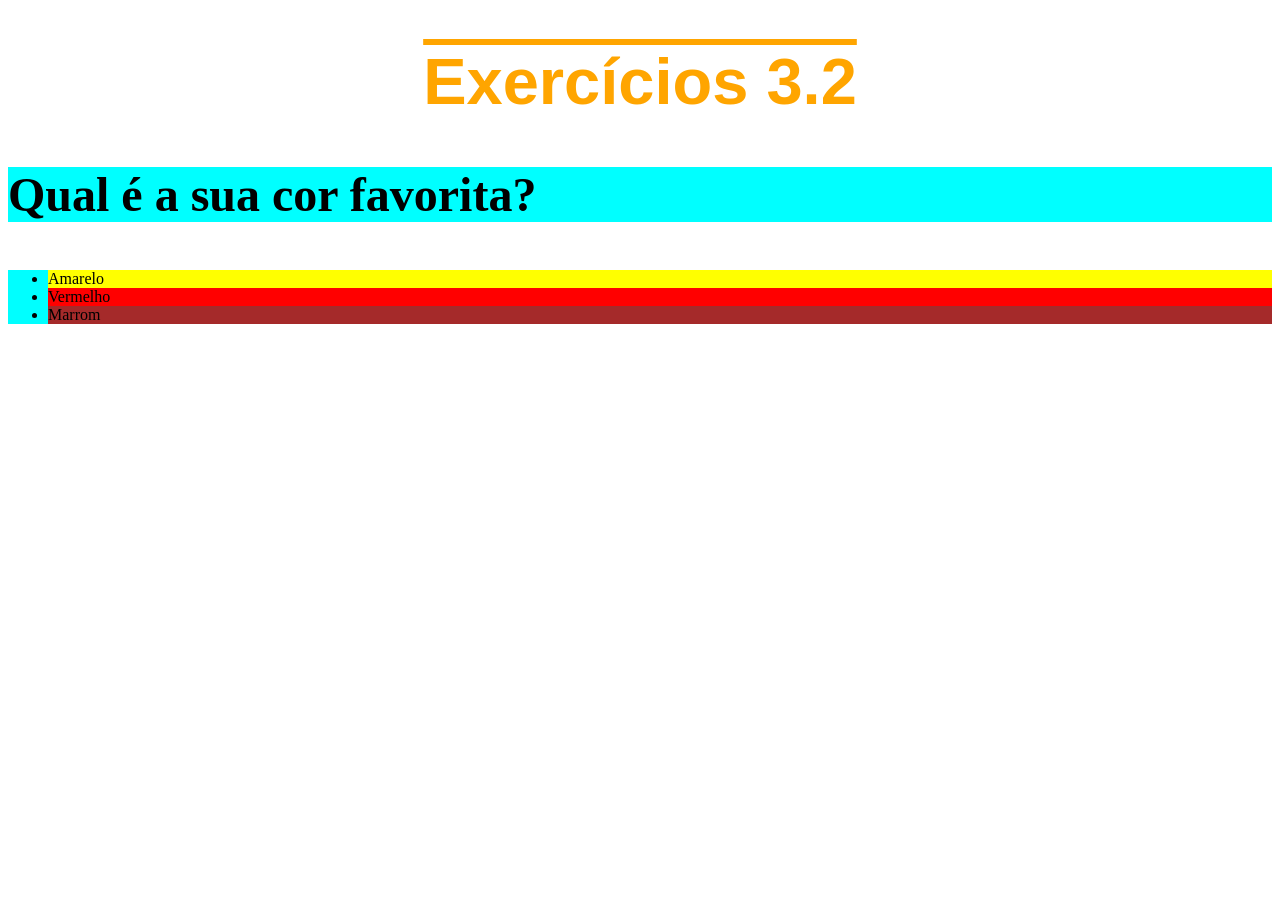
<file: 01-Fundamentos/Bloco-03-Introducao-a-HTML-e-CSS/Dia-2-Primeiros-passos-em-CSS/index.html>
<!DOCTYPE html>
<html lang="pt-br">
  <head>
    <meta charset="UTF-8">
    <title>HTML</title>
    <link rel="stylesheet" type="text/css" href="style.css">
  </head>
  <body>
    <h1>Exercícios 3.2</h1>
    <p class="background-style">Qual é a sua cor favorita?</p>
    <ul class="background-style">
      <li style="background-color: yellow;">Amarelo</li>
      <li style="background-color: red;">Vermelho</li>
      <li style="background-color: brown;">Marrom</li>
    </ul>
  </body>
</html>
</file>
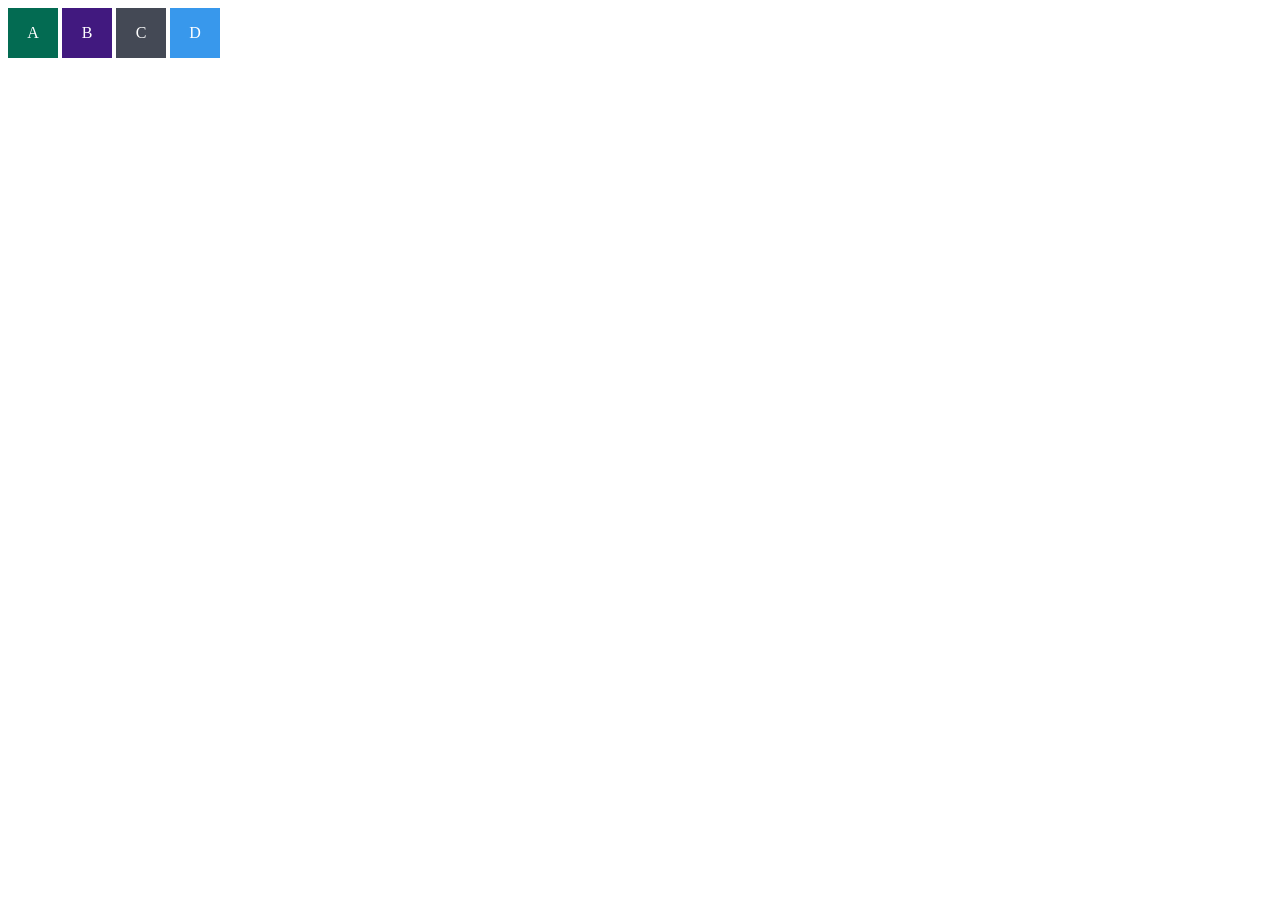
<file: 01-Fundamentos/Bloco-03-Introducao-a-HTML-e-CSS/Dia-3-Seletores-e-posicionamento/index.html>
<!DOCTYPE html>
<html lang="en">
<head>
  <meta charset="UTF-8">
  <meta name="viewport" content="width=device-width, initial-scale=1.0">
  <title>Exercício de Fixação: box model</title>
  <link rel="stylesheet" href="style.css">
</head>
<body>
  <div class="caixa width-and-height" style="background: #036b52">A</div>
  <div class="caixa width-and-height padding" style="background: #41197f;">B</div>
  <div class="caixa width-and-height padding margin" style="background: #444955">C</div>
  <div class="caixa width-and-height padding margin border" style="background: #3898EC">D</div>
</body>
</html>
</file>
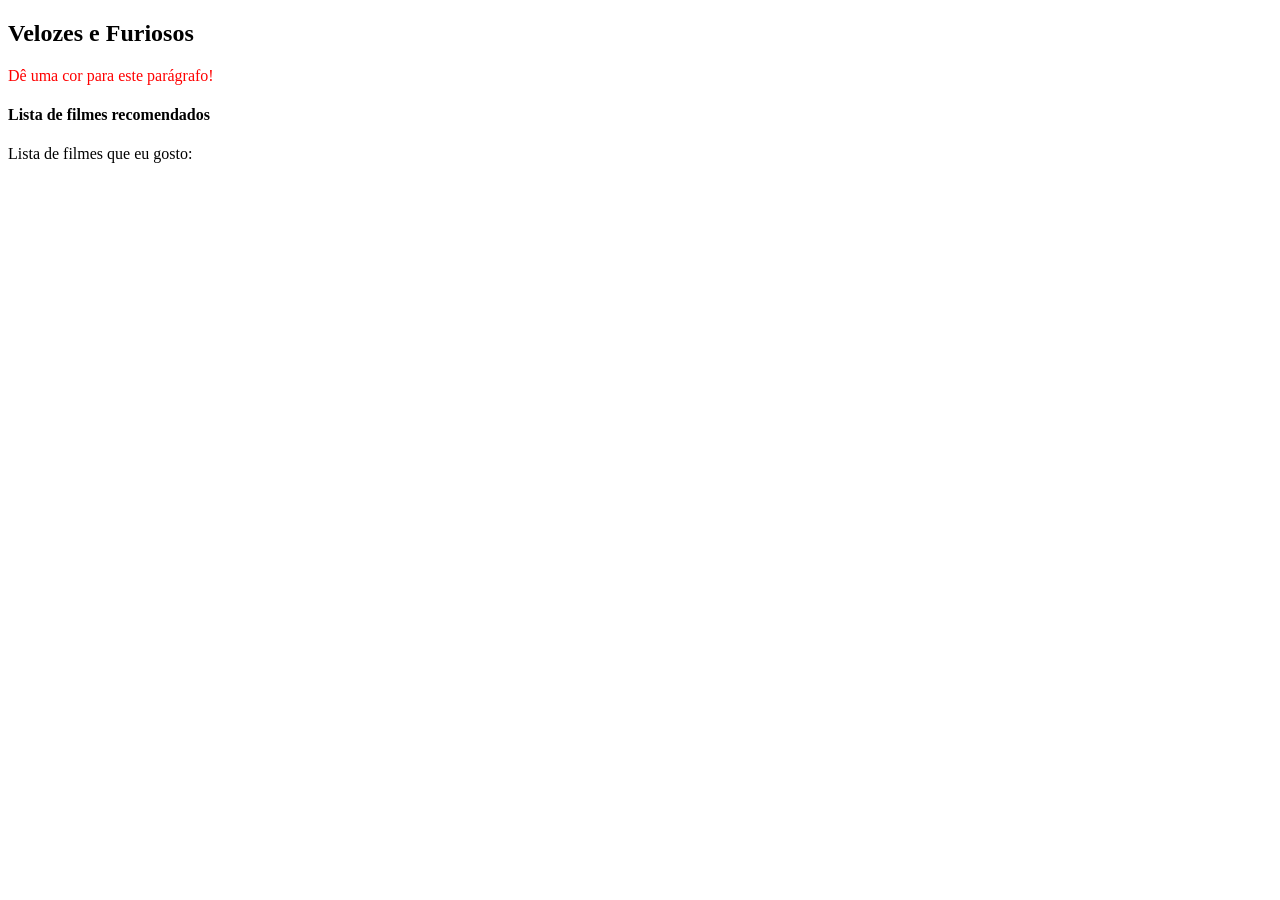
<file: 01-Fundamentos/Bloco-05-DOM-Eventos-e-Web Storage/Dia-1-DOM-e-Seletores/index.html>
<!DOCTYPE html>
<html lang="pt-br">
<body>
<header>
    <meta charset="UTF-8">
    <h2 id="page-title">Título</h2>
    <p id="paragraph">Dê uma cor para este parágrafo!</p>
    <h4 id="subtitle">Subtítulo</h4>
    <p id="second-paragraph">Segundo parágrafo!</p>
</header>
<script>
    const paragraph = document.getElementById("paragraph");
    paragraph.style.color = "red";
    document.getElementById("page-title").innerText = "Velozes e Furiosos";
    document.getElementById("second-paragraph").innerText = "Lista de filmes que eu gosto:";
    document.getElementById("subtitle").innerText = "Lista de filmes recomendados";
</script>
</body>
</html>
</file>
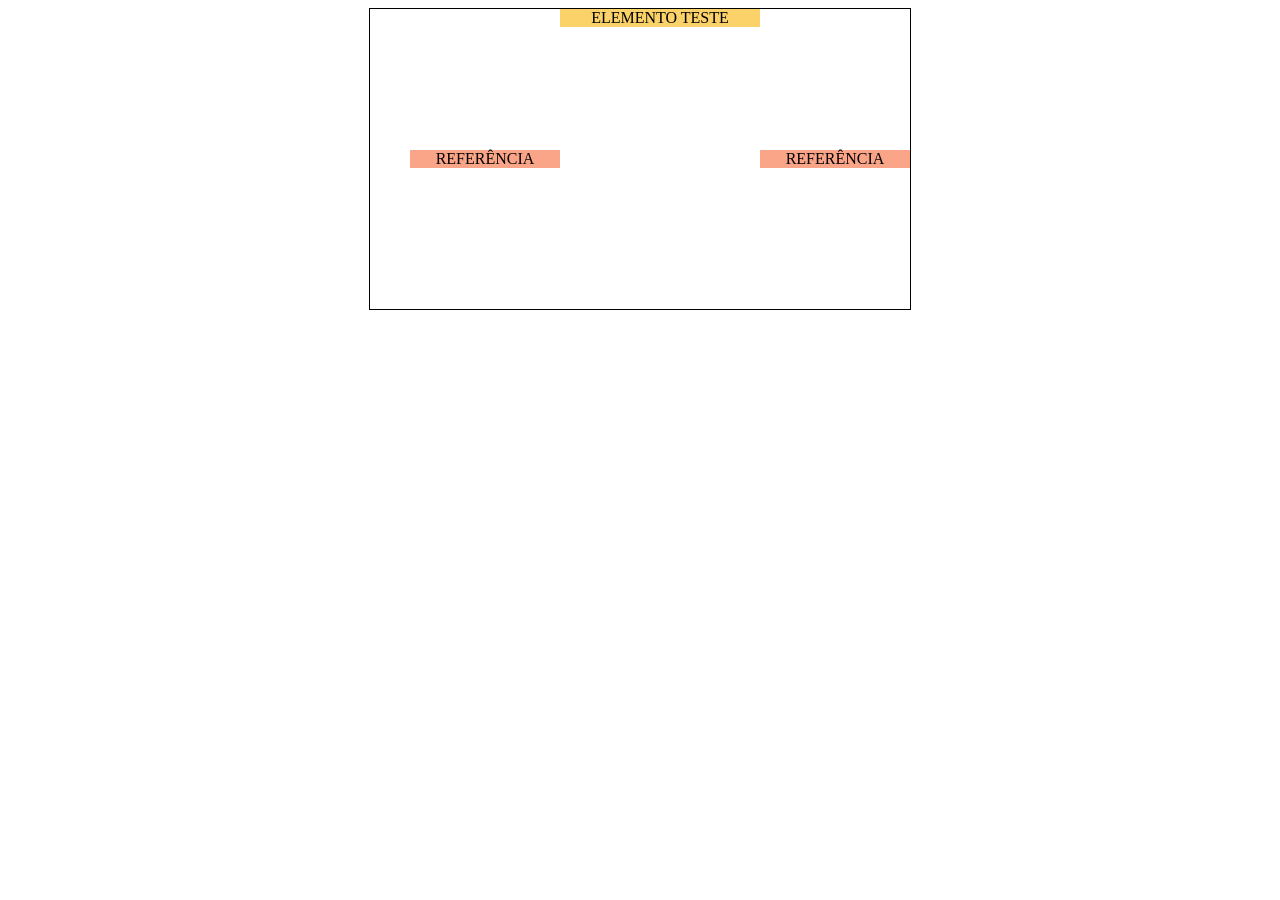
<file: 01-Fundamentos/Bloco-06-HTM-e-CSS-Forms-Flexbox-e-Responsivo/Dia-4-CSS--Flexbox-Parte-2/index.html>
<!DOCTYPE html>
<html lang="pt">
  <head>
    <meta charset="UTF-8">
    <meta name="viewport" content="width=device-width, initial-scale=1.0">
    <title>CSS FLEXBOX - ALIGN SELF</title>
    <style>
      .container {
        border: 1px solid black;
        display: flex;
        height: 300px;
        margin: auto;
        width: 500px;
      }

      .keep {
        align-self: center;
        background-color: #FAA488;
        display: flex;
        justify-content: center;
        width: 150px;
        list-style: none;
        align-self:center;
      }

      .change {
        /* Altere a propriedade align-self. */
        align-self: center;
        background-color: #FBD26A;
        display: flex;
        justify-content: center;
        width: 200px;
        list-style: none;
        align-self: start;
      }

    </style>
  </head>
  <body>
    <ul class="container">
      <li class="keep">REFERÊNCIA</li>
      <li class="change">ELEMENTO TESTE</li>
      <li class="keep">REFERÊNCIA</li>
    </ul>
  </body>
</html>
</file>
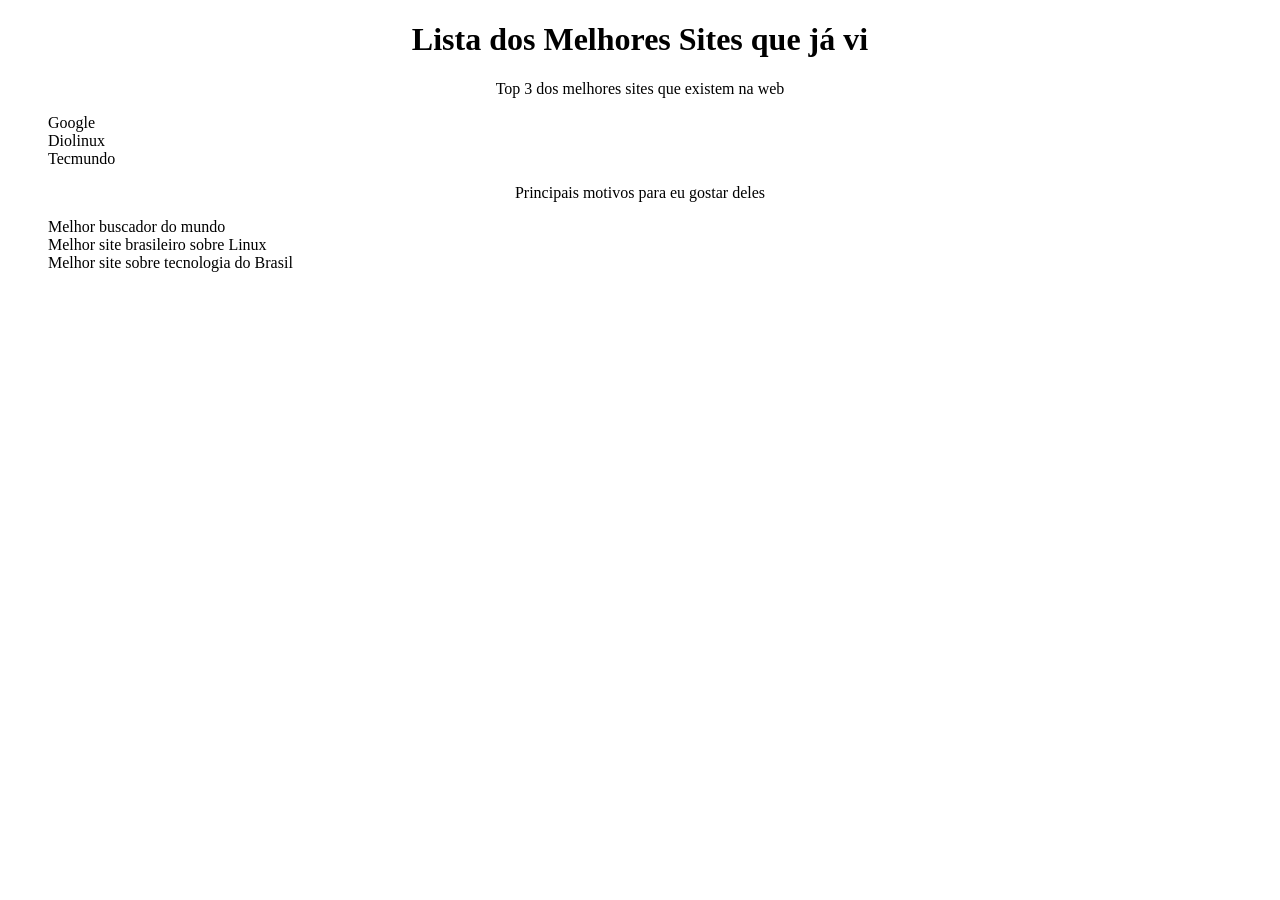
<file: 01-Fundamentos/Bloco-03-Introducao-a-HTML-e-CSS/Dia-3-Seletores-e-posicionamento/Agrupamento-de-seletores-e-pseudoclasses/index.html>
<!DOCTYPE html>
<html lang="pt-br">
  <head>
    <meta charset="UTF-8">
    <title>Agrupando Seletores</title>
    <link rel="stylesheet" href="style.css">
  </head>
  <body>
    <h1>Lista dos Melhores Sites que já vi</h1>
    <p>Top 3 dos melhores sites que existem na web</p>
    <ol>
      <li>Google</li>
      <li>Diolinux</li>
      <li>Tecmundo</li>
    </ol>
    <p>Principais motivos para eu gostar deles</p>
    <ul>
      <li>Melhor buscador do mundo</li>
      <li>Melhor site brasileiro sobre Linux</li>
      <li>Melhor site sobre tecnologia do Brasil</li>
    </ul>
  </body>
</html>
</file>
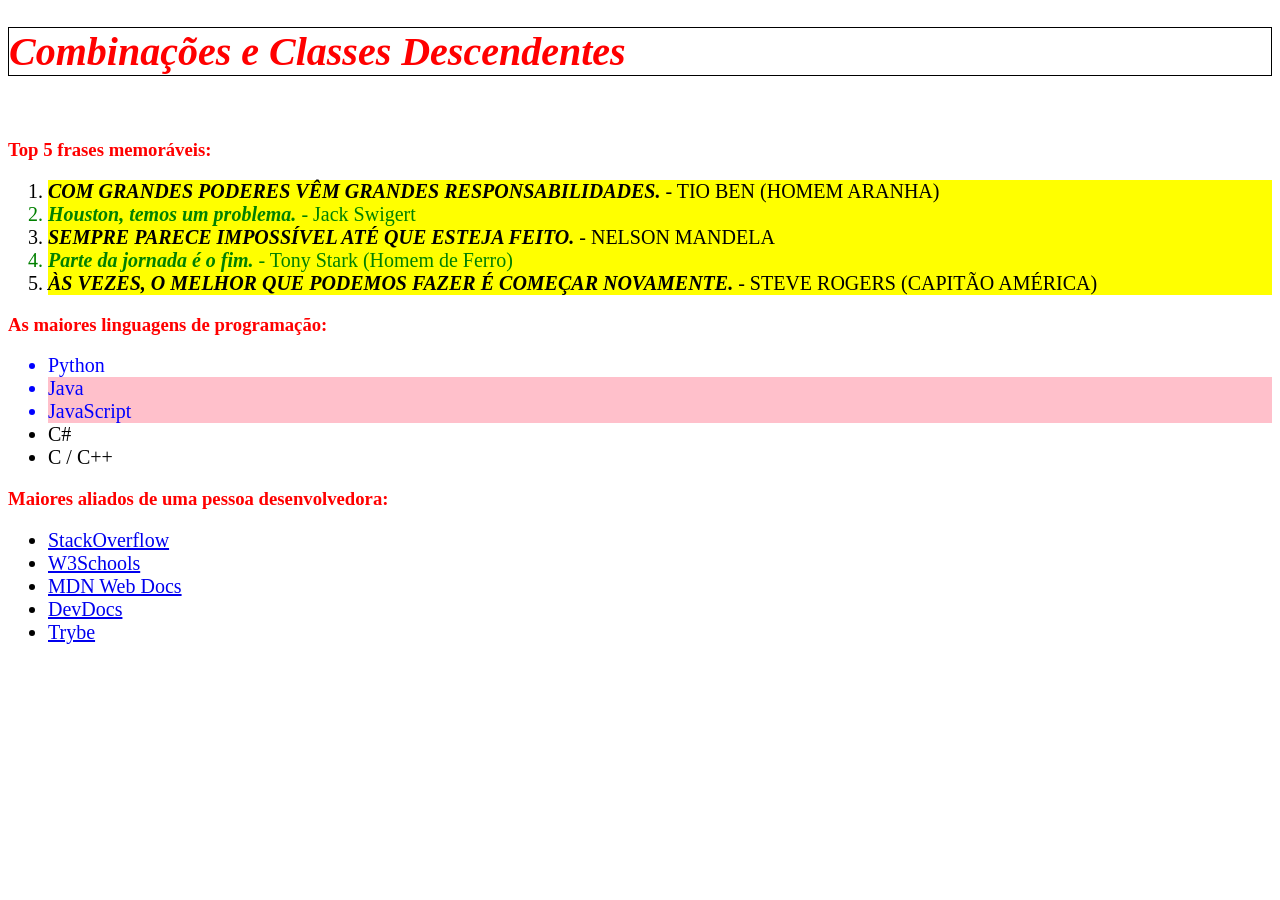
<file: 01-Fundamentos/Bloco-03-Introducao-a-HTML-e-CSS/Dia-3-Seletores-e-posicionamento/Combinacoes-e-Classes-Descendentes/index.html>
<!DOCTYPE html>
<html lang="pt-br">
  <head>
    <meta charset="UTF-8">
    <link rel="stylesheet" href="style.css">
    <title>#GoTrybe</title>
  </head>
  <body>
    <h1><em>Combinações e Classes Descendentes</em></h1>
    <br />
    <h3>Top 5 frases memoráveis:</h3>
    <ol>
      <li><em class="negrito">Com grandes poderes vêm grandes responsabilidades.</em> - Tio Ben (Homem Aranha)</li>
      <li><em class="negrito">Houston, temos um problema.</em> - Jack Swigert</li>
      <li><em class="negrito">Sempre parece impossível até que esteja feito.</em> - Nelson Mandela</li>
      <li><em class="negrito">Parte da jornada é o fim.</em> - Tony Stark (Homem de Ferro)</li>
      <li><em class="negrito">Às vezes, o melhor que podemos fazer é começar novamente.</em> - Steve Rogers (Capitão América)</li>
    </ol>
    <h3>As maiores linguagens de programação:</h3>
    <ul>
      <li class="item">Python</li>
      <li class="item item-java">Java</li>
      <li class="item item-java">JavaScript</li>
      <li>C#</li>
      <li>C / C++</li>
    </ul>
    <h3>Maiores aliados de uma pessoa desenvolvedora:</h3>
    <ul>
      <li>
        <a href="https://pt.stackoverflow.com/" target="_blank">StackOverflow</a>
      </li>
      <li>
        <a href="https://www.w3schools.com/" target="_blank">W3Schools</a>
      </li>
      <li>
        <a href="https://developer.mozilla.org/pt-BR/" target="_blank">MDN Web Docs</a>
      </li>
      <li>
        <a href="https://devdocs.io/" target="_blank">DevDocs</a>
      </li>
      <li>
        <a href="https://app.betrybe.com/" target="_blank">Trybe</a>
      </li>
    </ul>
  </body>
</html>
</file>
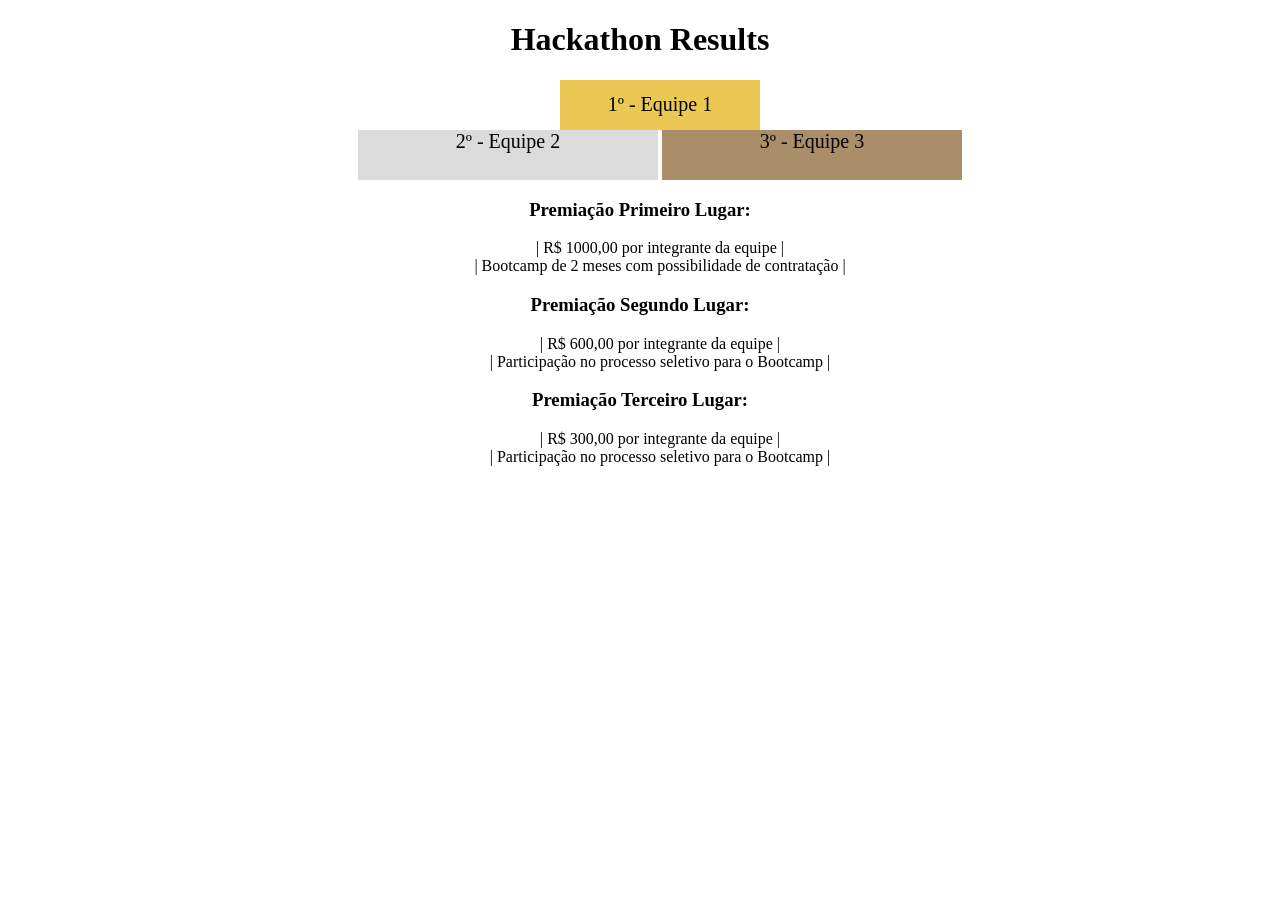
<file: 01-Fundamentos/Bloco-03-Introducao-a-HTML-e-CSS/Dia-3-Seletores-e-posicionamento/Elementos-de-bloco-e-elementos-inline/index.html>
<!DOCTYPE html>
<html lang="pt">
  <head>
    <meta charset="UTF-8">
    <meta name="viewport" content="width=device-width, initial-scale=1.0">
    <title>Ranking</title>
    <link rel="stylesheet" href="style.css">
  </head>
  <body>
    <header>
      <h1>Hackathon Results</h1>
    </header>
    <section>
      <ul>
        <li class="first">1º - Equipe 1</li>
        <li class="second">2º - Equipe 2</li>
        <li class="third">3º - Equipe 3</li>
      </ul>
    </section>
    <section>
      <h3>Premiação Primeiro Lugar:</h3>
      <ul>
        <li>| R$ 1000,00 por integrante da equipe |</li>
        <li>| Bootcamp de 2 meses com possibilidade de contratação |</li>
      </ul>
      <h3>Premiação Segundo Lugar:</h3>
      <ul>
        <li>| R$ 600,00 por integrante da equipe |</li>
        <li>| Participação no processo seletivo para o Bootcamp |</li>
      </ul>
      <h3>Premiação Terceiro Lugar:</h3>
      <ul>
        <li>| R$ 300,00 por integrante da equipe |</li>
        <li>| Participação no processo seletivo para o Bootcamp |</li>
      </ul>
    </section>
  </body>
</html>
</file>
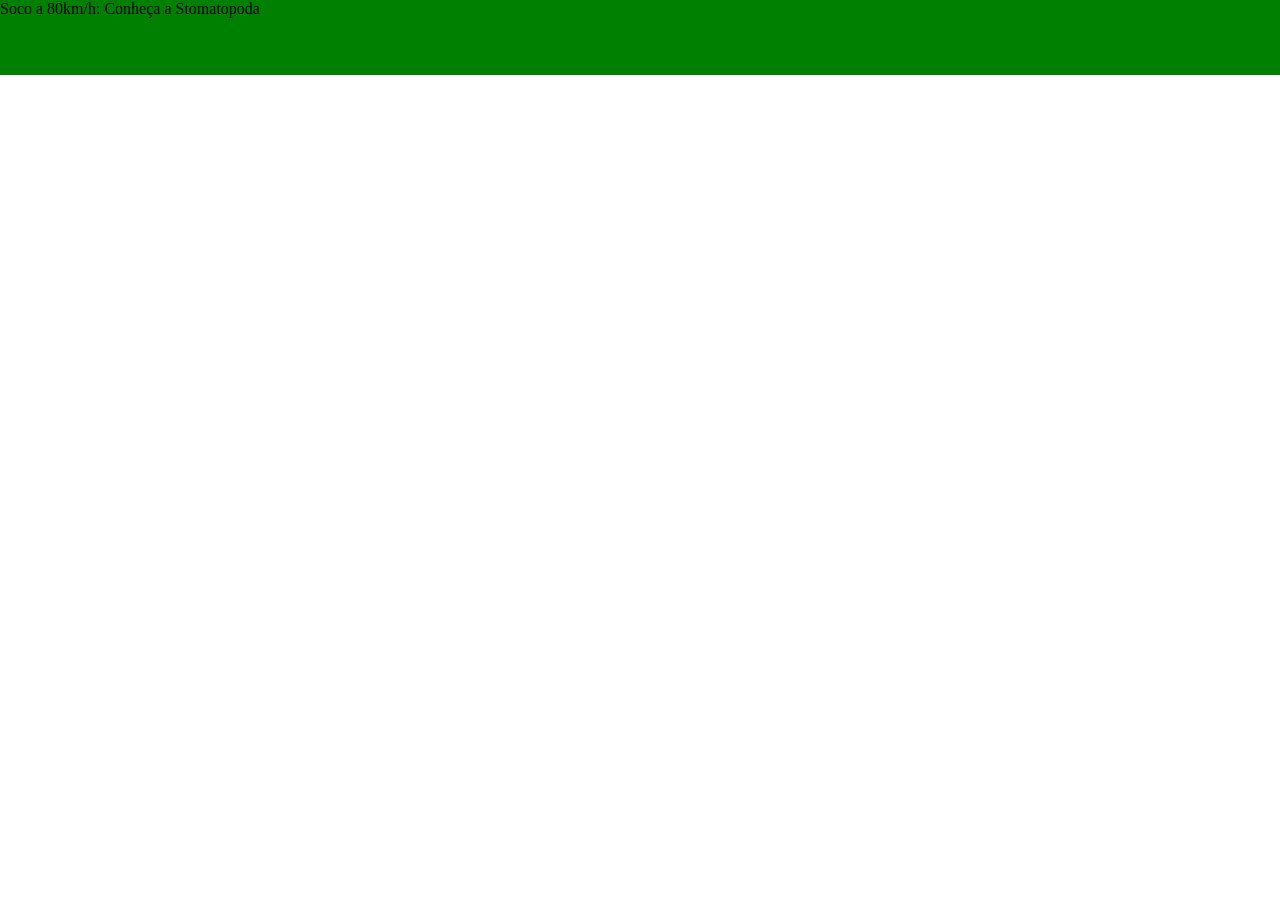
<file: 01-Fundamentos/Bloco-03-Introducao-a-HTML-e-CSS/Dia-3-Seletores-e-posicionamento/exercicio-final/index.html>
<!DOCTYPE html>
<html>
  <head>
    <meta charset="UTF-8" />
    <meta name="viewport" content="width=device-width" />
    <link rel="stylesheet" href="style.css">
  </head>
  <body>
    <header>
      Soco a 80km/h: Conheça a Stomatopoda
    </header>
  </body>
</html>
</file>
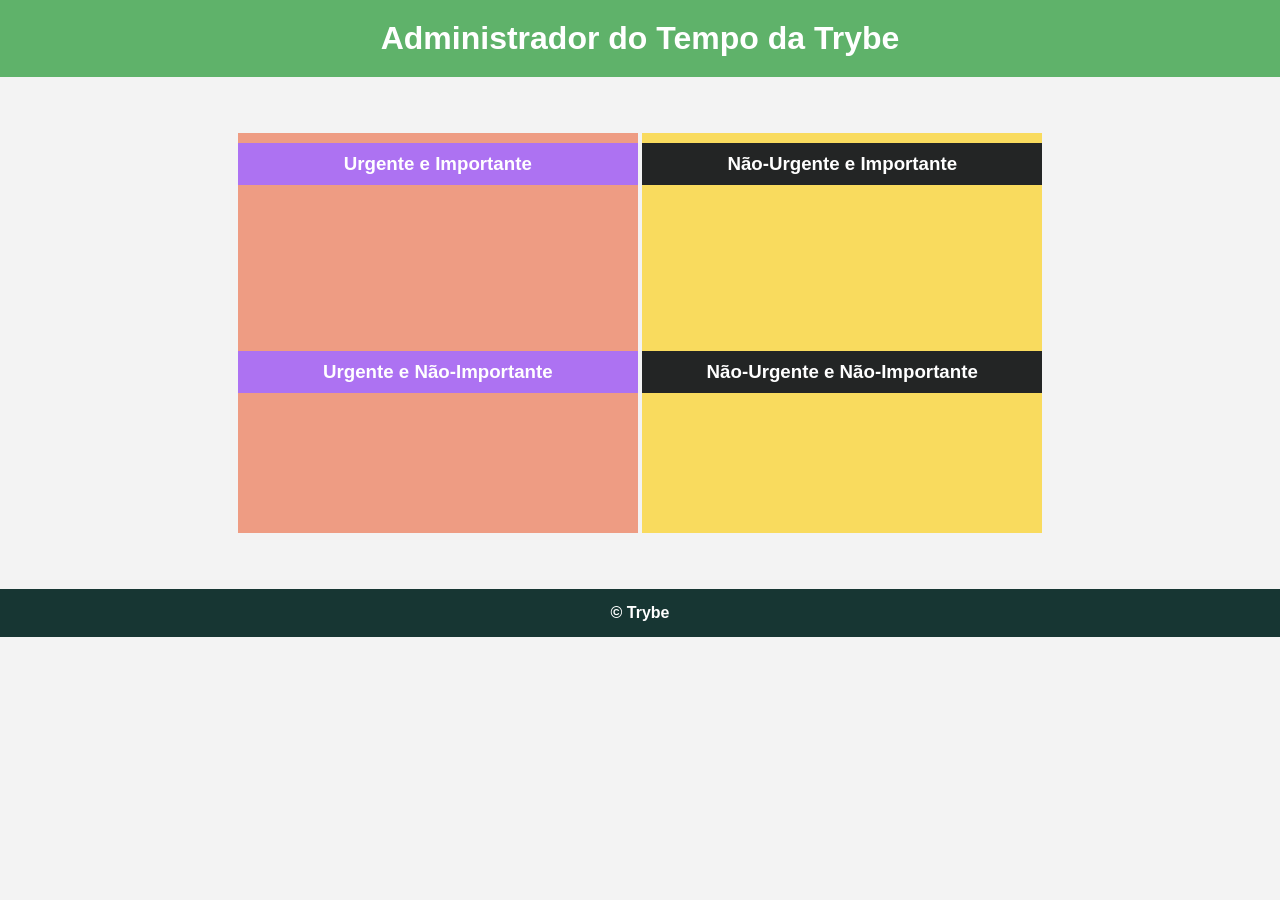
<file: 01-Fundamentos/Bloco-05-DOM-Eventos-e-Web Storage/Dia-1-DOM-e-Seletores/Exercicio-3/index.html>
<!DOCTYPE html>
<html lang="pt-br">
  <head>
    <meta charset="UTF-8">
    <meta name="viewport" content="width=device-width, initial-scale=1.0">
    <link rel="stylesheet" href="style.css">
    <title>Administrador do Tempo</title>
  </head>
  <body id="container">
    <header id="header-container">
      <h1>Administrador do Tempo da Trybe</h1>
    </header>

    <section class="emergency-tasks">
      <div>
        <h3>Urgente e Importante</h3>
      </div>
      <div>
        <h3>Urgente e Não-Importante</h3>
      </div>
    </section>

    <section class="no-emergency-tasks">
      <div>
        <h3>Não-Urgente e Importante</h3>
      </div>
      <div>
        <h3>Não-Urgente e Não-Importante</h3>
      </div>
    </section>

    <footer id="footer-container">
      <div>&copy; Trybe</div>
    </footer>
    <script src="script.js"></script>
  </body>
</html>
</file>
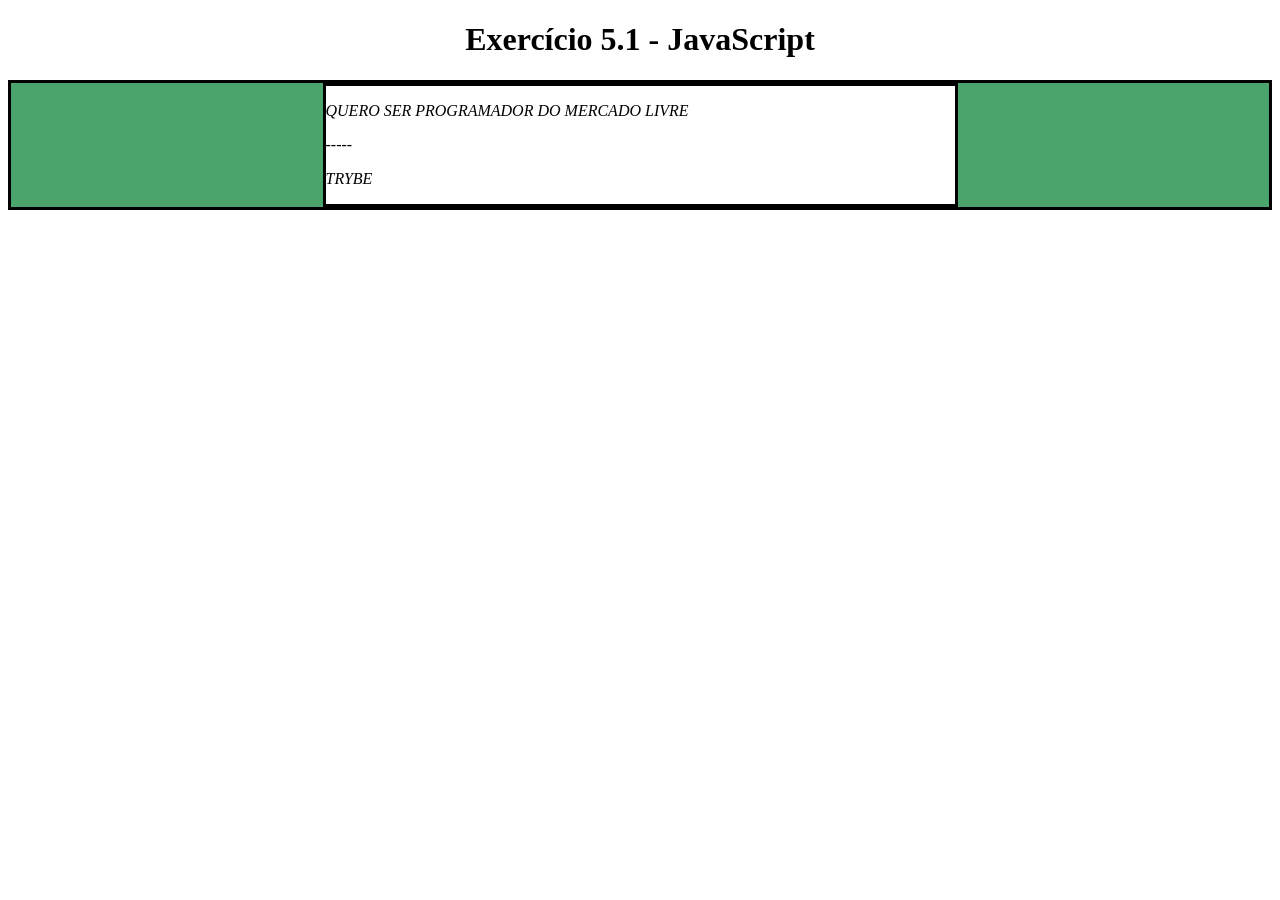
<file: 01-Fundamentos/Bloco-05-DOM-Eventos-e-Web Storage/Dia-1-DOM-e-Seletores/Exercicio-Final/index.html>
<!DOCTYPE html>
<html>

<head>
  <meta charset="UTF-8" />
  <meta name="viewport" content="width=device-width" />
  <title>Exercício 5.1</title>

  <style>
    main,
    section {
      border-color: black;
      border-style: solid;
    }

    .title {
      text-align: center;
    }

    .main-content {
      background-color: yellow;
    }

    .main-content .center-content {
      background-color: red;
      width: 50%;
      margin: 0 auto;
    }

    .main-content .center-content p {
      font-style: italic;
    }
  </style>
</head>

<body>
  <header>
    <h1 class="title">Exercício 5.1 - JavaEscripito </h1>
  </header>
  <main class="main-content">
    <section class="center-content">
      <p>Texto padrão do nosso site</p>
      <p>-----</p>
      <p>Trybe</p>
    </section>
  </main>
  <script>

    function desejo() {
      let texto = document.getElementsByTagName('p');
      texto[0].innerText = 'Quero ser programador do mercado livre';
      return texto;
    }

    function background() {
      let color = document.getElementsByClassName('main-content');
      color[0].style.backgroundColor = 'rgb(76,164,109)';
      return color
    }

    function backgroundCenter() {
      let colorCenter = document.getElementsByClassName('center-content');
      colorCenter[0].style.backgroundColor = '#ffffff';
      return colorCenter
    }

    function tituloPrincipal() {
      let titulo = document.getElementsByClassName('title');
      titulo[0].innerText = 'Exercício 5.1 - JavaScript';
      return titulo;
    }

    function textUpperCase() {
      let text = document.getElementsByTagName('p');
      for (let i = 0; i < text.length; i += 1) {
        text[i].innerText = text[i].innerText.toUpperCase();
      }
      return text;
    }


    function textConsole() {
      let text = document.getElementsByTagName('p');
      for (let i = 0; i < text.length; i += 1) {
        let screen = text[i].innerText;
        console.log(screen);
      }
      return;
    }

    desejo();
    background();
    backgroundCenter();
    tituloPrincipal();
    textUpperCase();
    textConsole();
    
  </script>
</body>

</html>
</file>
<file: 01-Fundamentos/Bloco-03-Introducao-a-HTML-e-CSS/Dia-2-Primeiros-passos-em-CSS/style.css>
body {
  font-size: 16px;
}

h1 {
  font-size: 65px;
  color: orange;
  font-family: sans-serif;
  text-align: center;
  text-decoration: overline;
}

ul {
  background-color: blueviolet;
}

.background-style {
  background-color: aqua;
}
p {
  font-weight: 600;
  font-size: 3em;
  line-height: normal;
}
</file>
<file: 01-Fundamentos/Bloco-03-Introducao-a-HTML-e-CSS/Dia-3-Seletores-e-posicionamento/style.css>
.caixa {
  color: white;
  display: inline-block;
  line-height: 50px;
  text-align: center;
  vertical-align: top;
}

.width-and-height {
  height: 50px;
  width: 50px;
}

/* insira na classe abaixo um padding de 20px para aplicá-lo aos itens B, C e D */
.padding {

}

/* insira na classe abaixo uma margem de 30px para aplicá-la aos itens C e D */
.margin {

}

/* insira na classe abaixo uma borda com valor '5px solid black' para aplicá-la ao item D */
.border {

}
</file>
<file: 01-Fundamentos/Bloco-03-Introducao-a-HTML-e-CSS/Dia-3-Seletores-e-posicionamento/Agrupamento-de-seletores-e-pseudoclasses/style.css>
h1, p {
  text-align: center;
}

ol:hover {
  background-color: aqua;
}

ol li:active {
  font-family: Verdana, Geneva, Tahoma, sans-serif;
}

ol, ul {
  list-style: none;
}
</file>
<file: 01-Fundamentos/Bloco-03-Introducao-a-HTML-e-CSS/Dia-3-Seletores-e-posicionamento/Combinacoes-e-Classes-Descendentes/style.css>
ol li {
  background-color: yellow;
  font-size: 20px;
}

ul li {
  font-size: 20px;
}

.negrito {
  font-weight: 700;
}

ol > li:nth-of-type(even) {
  color: green;
}

ol > li:nth-of-type(odd) {
  text-transform: uppercase;
}

h1 {
  font-size: 40px;
  border: 1px solid black;
}

h1, h3 {
 color: red;
}

.item {
  color: blue;
}

.item-java {
  background-color: pink;
}
</file>
<file: 01-Fundamentos/Bloco-03-Introducao-a-HTML-e-CSS/Dia-3-Seletores-e-posicionamento/Elementos-de-bloco-e-elementos-inline/style.css>
body {
  text-align: center;
}

h1 {
  text-align: center;
}

ul li {
  list-style: none;
  display: flex;
  align-items: center;
  justify-content: center;
}

section h3 {
  display: flex;
  align-items: center;
  justify-content: center;
}

.first {
  background-color: rgb(235, 200, 84);
  font-size: 20px;
  height: 50px;
  text-align: center;
  margin:auto;
  width: 200px;

}

.second {
  background-color: rgb(219, 219, 219);
  font-size: 20px;
  height: 50px;
  text-align: center;
  width: 300px;
  display: inline-block;
}

.third {
  background-color: rgb(170, 142, 106);
  font-size: 20px;
  height: 50px;
  text-align: center;
  width: 300px;
  display: inline-block;

}
</file>
<file: 01-Fundamentos/Bloco-03-Introducao-a-HTML-e-CSS/Dia-3-Seletores-e-posicionamento/exercicio-final/style.css>
* {
  margin: 0;
  padding: 0;
}

header {
  height: 75px;
  background-color: green;
}
</file>
<file: 01-Fundamentos/Bloco-05-DOM-Eventos-e-Web Storage/Dia-1-DOM-e-Seletores/Exercicio-3/style.css>
* {
  margin: 0;
}

#container {
  font-family: Verdana, Geneva, Tahoma, sans-serif;
  text-align: center;
}

#header-container {
  color: white;
  padding: 20px;
}

.emergency-tasks {
  display: inline-block;
  height: 400px;
  margin: 56px 0;
  width: 400px;
}

.emergency-tasks div {
  height: 198px;
}
.emergency-tasks h3 {
  color: white;
  margin-top: 10px;
  padding: 10px;
}

.no-emergency-tasks {
  display: inline-block;
  height: 400px;
  width: 400px;
}

.no-emergency-tasks div {
  height: 198px;
}

.no-emergency-tasks h3 {
  color: white;
  margin-top: 10px;
  padding: 10px;
}

#footer-container {
  color: white;
  font-weight: 700;
  padding: 15px;
  text-align: center;
}
</file>
